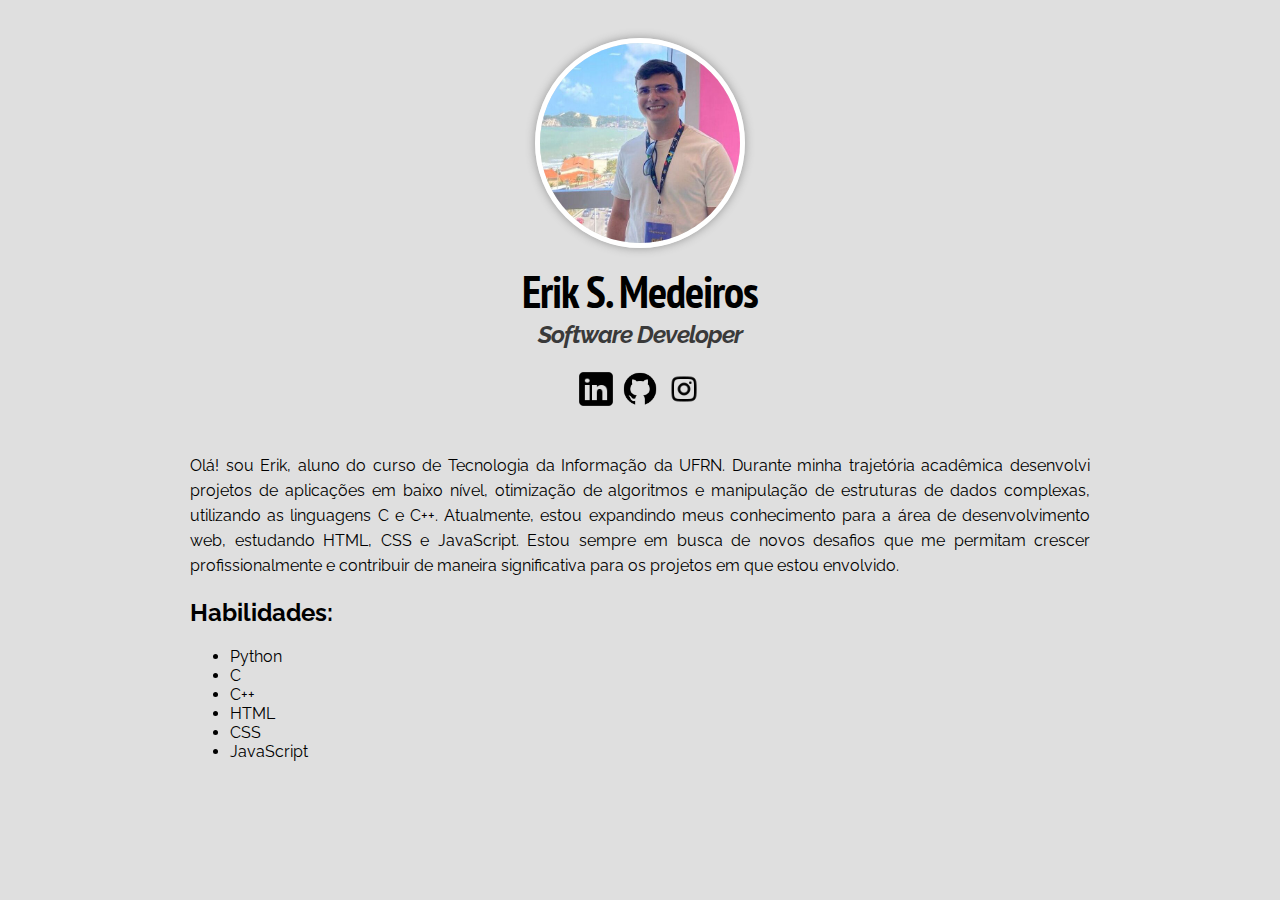
<file: ex01-tags-principais/index.html>
<!DOCTYPE html>
<html lang="pt-BR">
<head>
    <meta charset="UTF-8">
    <meta name="viewport" content="width=device-width, initial-scale=1.0">
    <title>Erik S. Medeiros</title>
    <link href="https://fonts.googleapis.com/css2?family=PT+Sans+Narrow:wght@700&family=Raleway&display=swap" rel="stylesheet">
    <link rel="stylesheet" href="style.css">
</head>
<body>
    <div class="container">
        <div class="profile">
            <img class="imagem" src="assets/erik-perfil.jpeg" alt="Foto de Erik S. Medeiros">

            <h1>Erik S. Medeiros</h1>
            <h2 class="subtitulo">Software Developer</h2>

            <a href="https://www.linkedin.com/in/eriksmedeiros/" class="social-links">
                <img src="assets/icons-linkedin.png" alt="Linkedin" class="social-icons">
            </a>
             
            <a href="https://github.com/eriksmedeiros" class="social-links">
                <img src="assets/icons-github.png" alt="GitHub" class="social-icons">
            </a>
            
            <a href="https://www.instagram.com/erikmedeiros_/" class="social-links">
                <img src="assets/icons-instagram.png" alt="Instagram" class="social-icons">
            </a>
            <br>
        </div>
        <p>Olá! sou Erik, aluno do curso de Tecnologia da Informação da UFRN. Durante minha trajetória acadêmica desenvolvi projetos de aplicações em baixo nível, otimização de algoritmos e manipulação de estruturas de dados complexas, utilizando as linguagens C e C++. Atualmente, estou expandindo meus conhecimento para a área de desenvolvimento web, estudando HTML, CSS e JavaScript. Estou sempre em busca de novos desafios que me permitam crescer profissionalmente e contribuir de maneira significativa para os projetos em que estou envolvido.</p>

        <h2>Habilidades:</h2>
        <ul>
            <li>Python</li>
        <li>C</li>
        <li>C++</li>
        <li>HTML</li>
        <li>CSS</li>
        <li>JavaScript</li>
        </ul>
    </div>
</body>
</html>
</file>
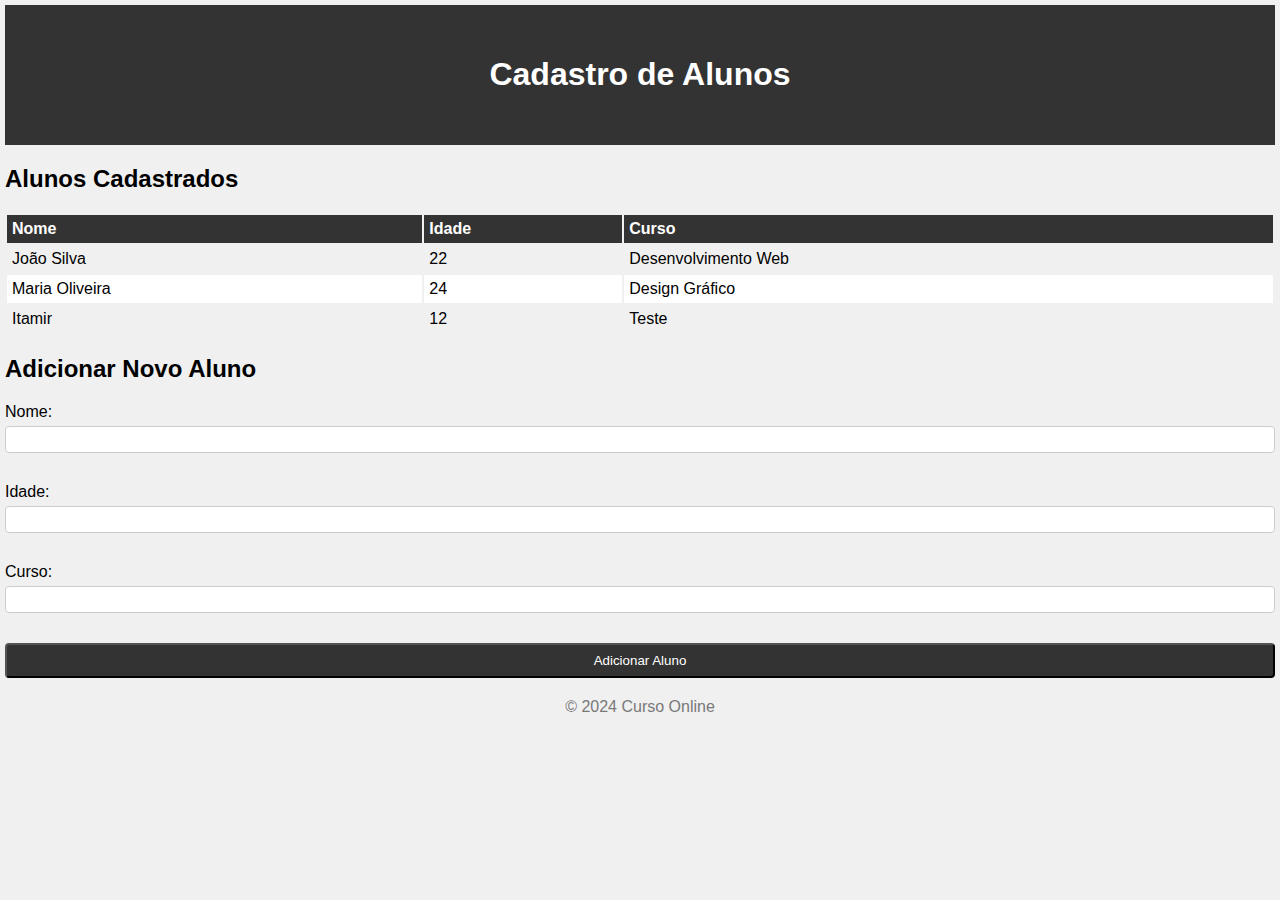
<file: ex02-table/index.html>
<!DOCTYPE html>
<html lang="pt-br">
<head>
    <meta charset="UTF-8">
    <meta name="viewport" content="width=device-width, initial-scale=1.0">
    <link rel="stylesheet" href="style.css">
    <title>Cadastro de alunos</title>
</head>
<body>
    <div class="header">
        <h1>Cadastro de Alunos</h1>
    </div>

    <main class="content">
        <div>
            <h2>Alunos Cadastrados</h2>
            <table>
                <thead>
                    <tr>
                        <th>Nome</th>
                        <th id="Idade">
                            Idade</th>
                        <th>Curso</th>
                    </tr>
                </thead>
                <tbody>
                    <tr>
                        <td>João Silva</td>
                        <td>22</td>
                        <td>Desenvolvimento Web</td>
                    </tr>
                    <tr>
                        <td>Maria Oliveira</td>
                        <td>24</td>
                        <td>Design Gráfico</td>
                    </tr>
                    <tr>
                        <td>Itamir</td>
                        <td>12</td>
                        <td>Teste</td>
                    </tr>
                </tbody>            
            </table>
        </div>
        <div class="form-aluno">
            <h2>Adicionar Novo Aluno</h2>
            <form>
                <label for="nome">Nome:</label>
                <input type="text">
                <label for="nome">Idade:</label>
                <input type="text">
                <label for="nome">Curso:</label>
                <input type="text">
                <button>Adicionar Aluno</button>
            </form>
        </div>
    </main>
    <footer>
        &copy 2024 Curso Online
    </footer>
</body>
</html>
</file>
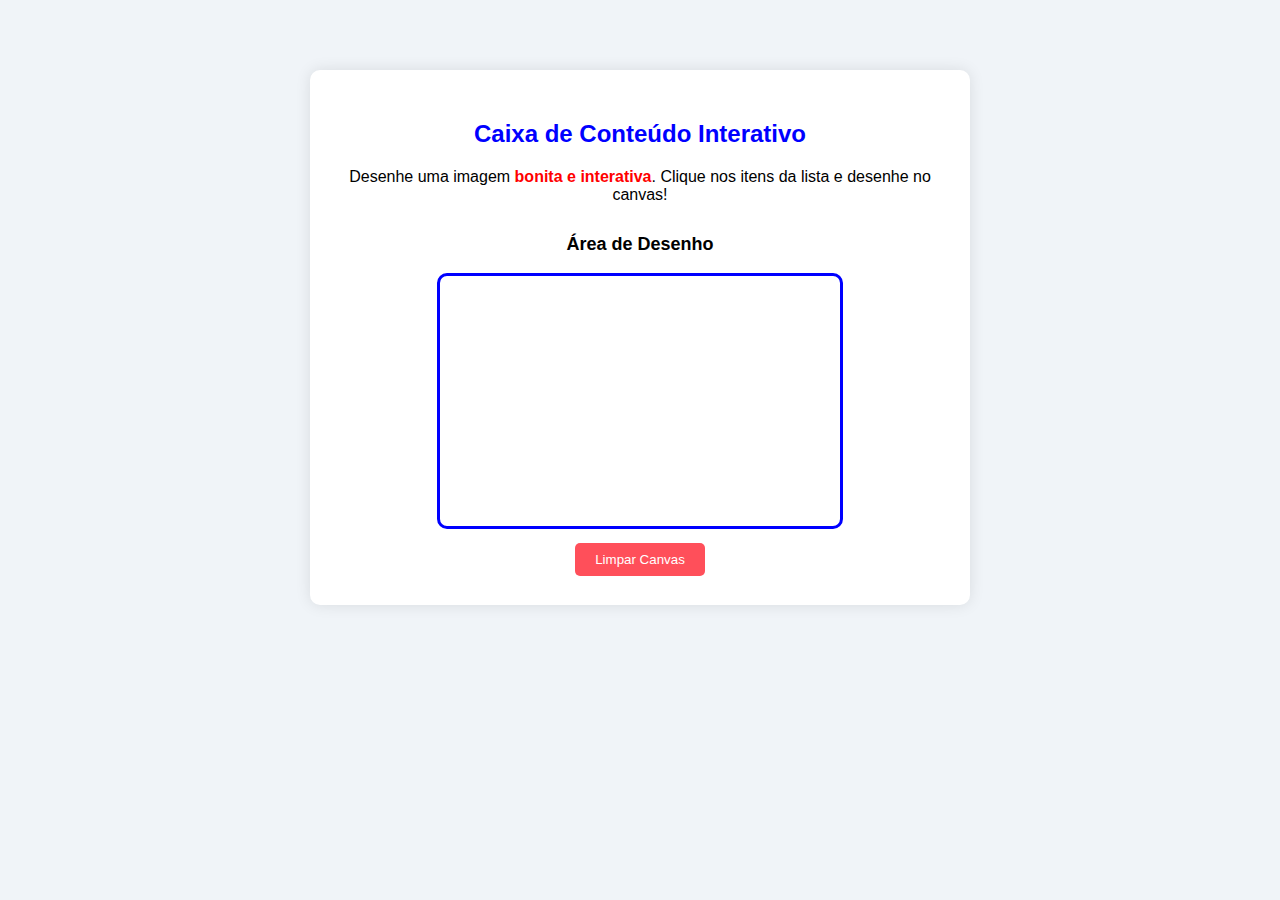
<file: ex03-canvas/index.html>
<!DOCTYPE html>
<html lang="pt-br">
<head>
    <meta charset="UTF-8">
    <meta name="viewport" content="width=device-width, initial-scale=1.0">
    <link rel="stylesheet" href="style.css">
    <title>Canvas</title>
</head>
<body>
    <main>  
        <h2>Caixa de Conteúdo Interativo</h2>
        <p>Desenhe uma imagem <span>bonita e interativa</span>. Clique nos itens da lista e desenhe no canvas!</p>
        <h3>Área de Desenho</h3>
        <canvas id="canvas"></canvas>
        <button id="clear">Limpar Canvas</button>
        <script src="script.js"></script>
    </main>
</body>
</html>
</file>
<file: ex01-tags-principais/style.css>
body {
    background-color: #dfdfdf;
    font-family: "Raleway", sans-serif;
    color: #000000;
}

h1 {
    font-family: "PT Sans Narrow", sans-serif;
    font-size: 45px;
    margin: 10px auto 0 ;
    letter-spacing: -1px;
}

.profile {
    text-align: center;
    margin-bottom: 40px;
}

.subtitulo {
    color: #3a3a3a;
    font-style: italic;
    margin-top: 0;
    font-weight: 100px;
    letter-spacing: -1px;
}

.container {
    margin: 0 auto; /* Shorthand */
    width: 900px;
    text-align: justify;
}

.imagem {
    width: 200px;
    border: 5px solid #ffffff; /* Shorthand */
    border-radius: 50%;
    box-shadow: 0px 0px 10px #959595;
    margin: 30px 30px 0px 30px;
}

p {
    line-height: 25px;
}

.social-icons {
    width: 40px;
}

.social-links {
    text-decoration: none;
}
</file>
<file: ex02-table/style.css>
* {
    box-sizing: border-box;
}
body {
    font-family: Arial, Helvetica, sans-serif;
    margin: 5px;
    padding: 0;
    background-color: #f0f0f0;
}

.header {
    width: 100%;
    padding: 30px;
    background-color: #333;
    text-align: center;
    color: #fff;
}

table{
    width: 100%;
    margin: 20px auto;
}

thead {
    background-color: #333;
    color: #fff;
}

th, td{
    padding: 5px;
    text-align: left;
    /* border: 1px solid #f0f0f0; */
}

#idade {
    width: 50%;
}

tbody tr:nth-child(even) {
    background-color: #fff;
}

label {
    display: block;
    margin-bottom: 5px;
}

input {
    margin-bottom: 30px;
    width: 100%;
    border-radius: 4px;
    padding: 5px;
    border: 1px solid #ccc;
}

button {
    width: 100%;
    padding: 8px;
    background-color: #333;
    color: #fff;
    border-radius: 4px;
}

footer {
    color: #797979;
    width: 100%;
    text-align: center;
    margin-top: 20px;
}
</file>
<file: ex03-canvas/style.css>
body{
    font-family: Arial, Helvetica, sans-serif;
    margin: 0px;
    padding: 0px;
    box-sizing: border-box;
    background-color: #f0f4f8;
    color: #000;
}

main{
    width: 600px;
    height: 500px;
    margin: 70px auto;
    text-align: center;
    background-color: #fff;
    border-radius: 10px;
    padding: 30px 30px 5px;
    box-shadow: 0 0 15px rgba(0, 0, 0, 0.1);
}

h2 {
    color: blue;
    font-size: 24px;
}

p {
    font-size: 16px;
}

p span {
    font-weight: bold;
    color: red;
}

h3 {
    margin-top: 30px;
    font-weight: bold;
    font-size: 18px;
}

#canvas {
    width: 400px;
    height: 250px;
    border: 3px solid blue;
    border-radius: 10px;
    background-color: #fff;
    cursor: crosshair;
}

#clear {
    display: block;
    margin: 10px auto;
    padding: 9px 20px;
    border-radius: 5px;
    background-color: #ff4f5a;
    color: #fff;
    border: none;
}
</file>
